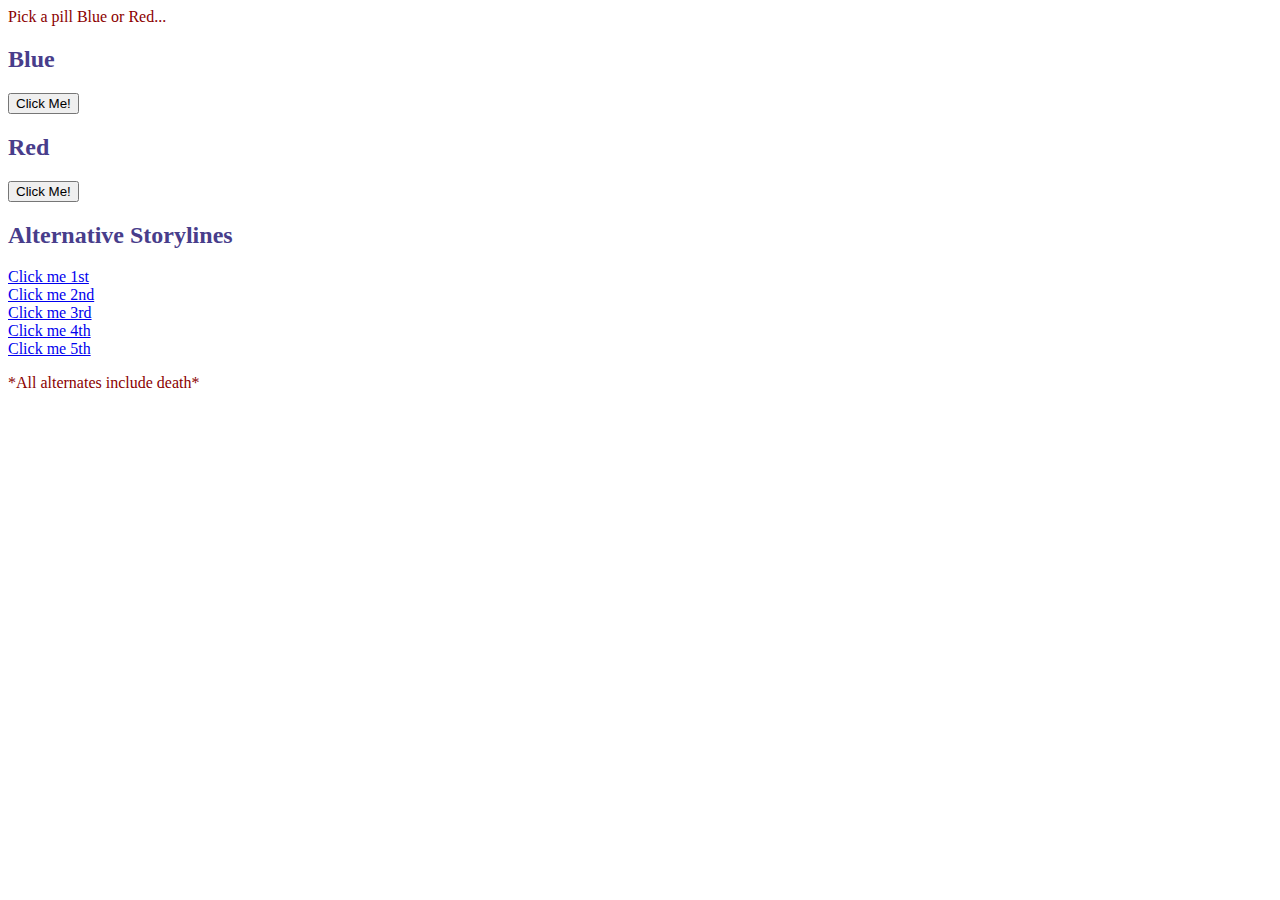
<file: index.html>
<html>

  <link href="style.css" rel="stylesheet" type="text/css" />

<body>
Pick a pill Blue or Red...
</body>


<h2>Blue</h2>
<button type="button" onclick="alert('You awaken as if you never clicked the button with no recollection of what happened, life continues as it always has, dull and bleak with a slight sense of unnatural')">Click Me!</button>

<h2>Red</h2>
<button type="button" onclick="alert('You awaken in a capsule with a pump inject into your neck, your entire body feels weak, you hear shooting and some kind of vehicle approaching you, you then realize you are in some sort of farm... for humans')">Click Me!</button>

<h2>Alternative Storylines</h2>
<a href="choice1.html">Click me 1st</a></br>
<a href="choice2.html">Click me 2nd</a></br>
<a href="choice3.html">Click me 3rd</a></br>
<a href="choice4.html">Click me 4th</a></br>
<a href="choice5.html">Click me 5th</a></br>
</body2>

<p> *All alternates include death* </p>

</html>
</file>
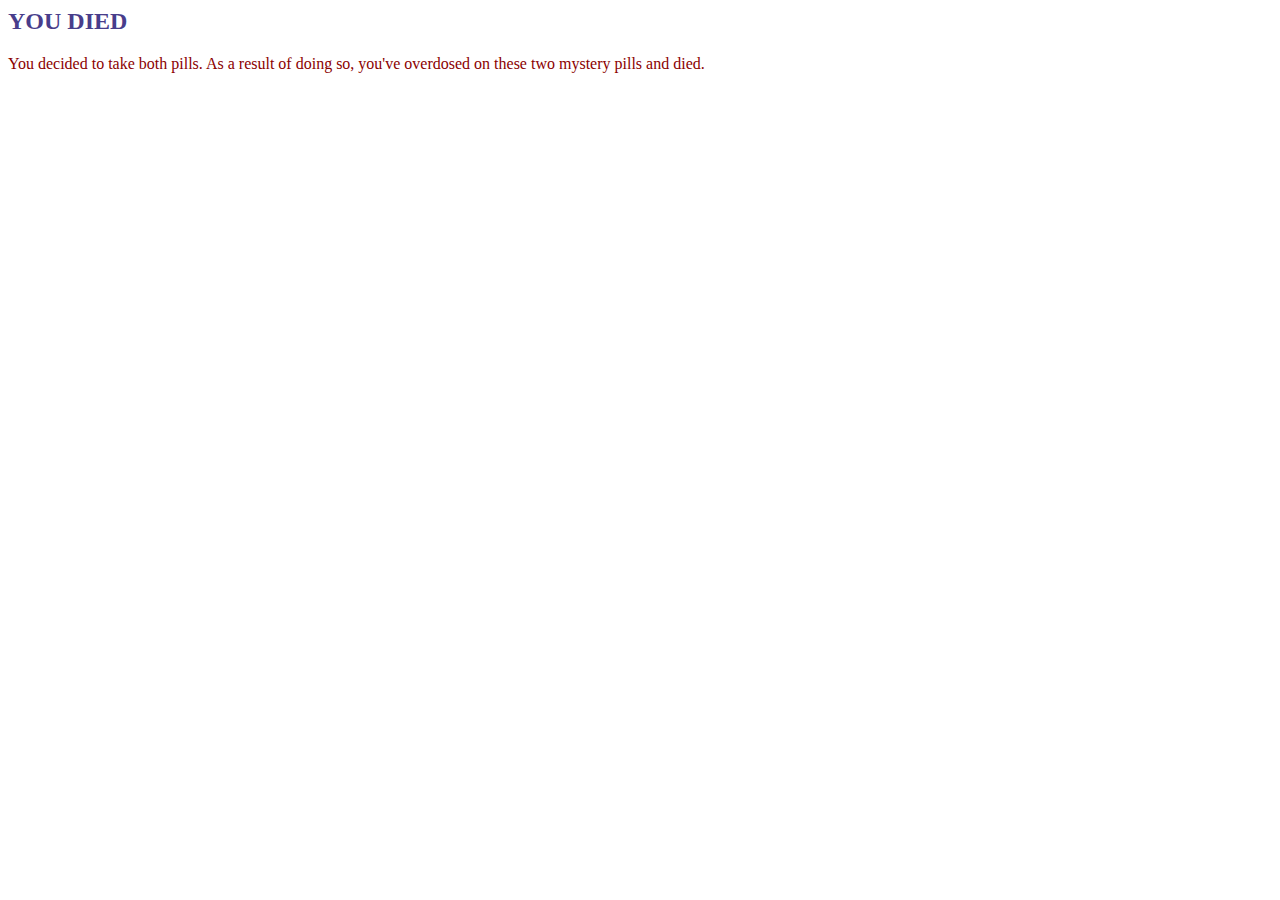
<file: choice1.html>
<html>

  <link href="style.css" rel="stylesheet" type="text/css" />

<h2>YOU DIED</h2>

<body>
You decided to take both pills. As a result of doing so, you've overdosed on these two mystery pills and died.
</body>
</file>
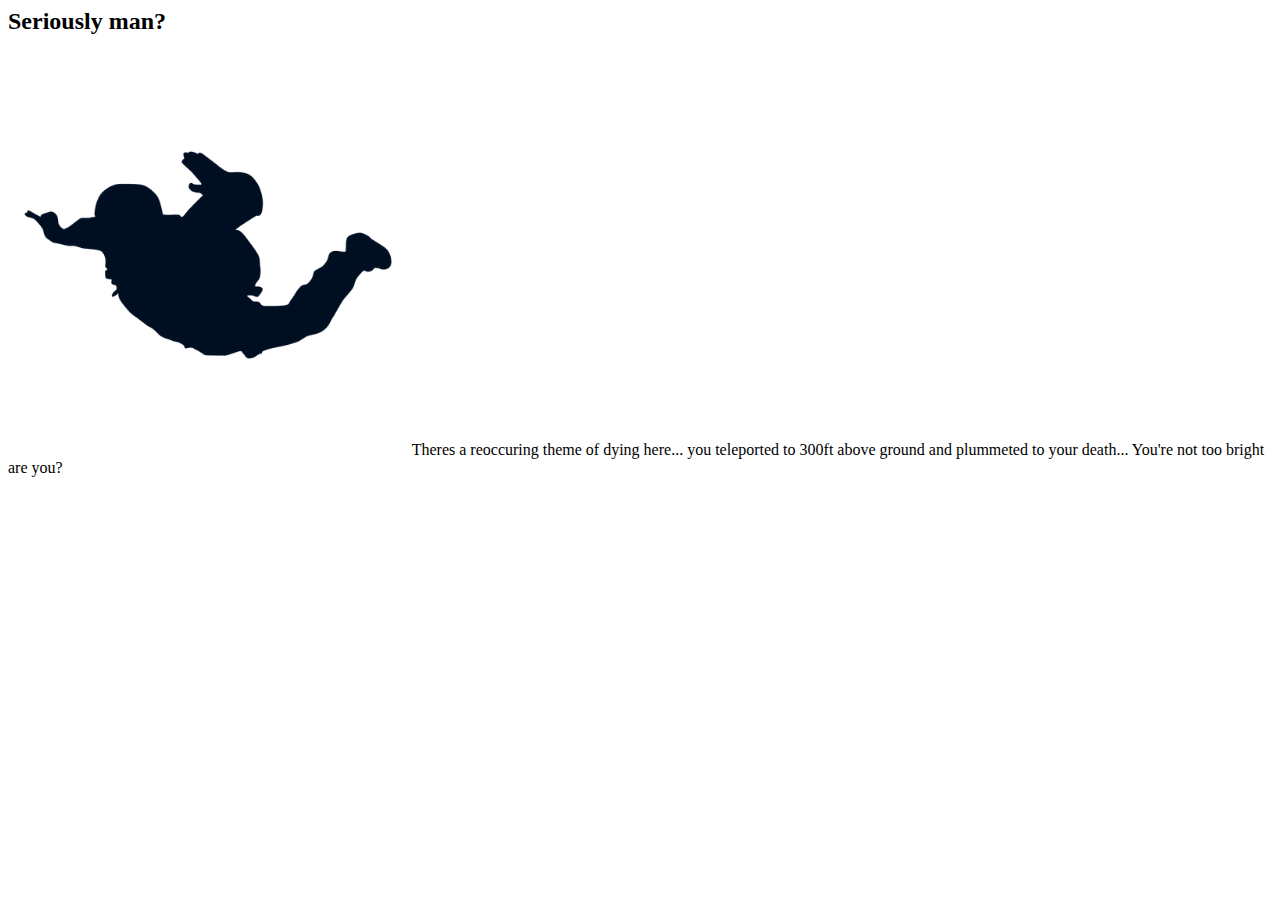
<file: choice3.html>
<html>

<h2>Seriously man?</h2>

<img src="images/Fall.png" width="400px"/>

<body>
  Theres a reoccuring theme of dying here... you teleported to 300ft above ground and plummeted to your death...
  You're not too bright are you?
</body>
</file>
<file: style.css>
h2 { color: #483D8B;}

body { color: #8B0000;}
</file>
